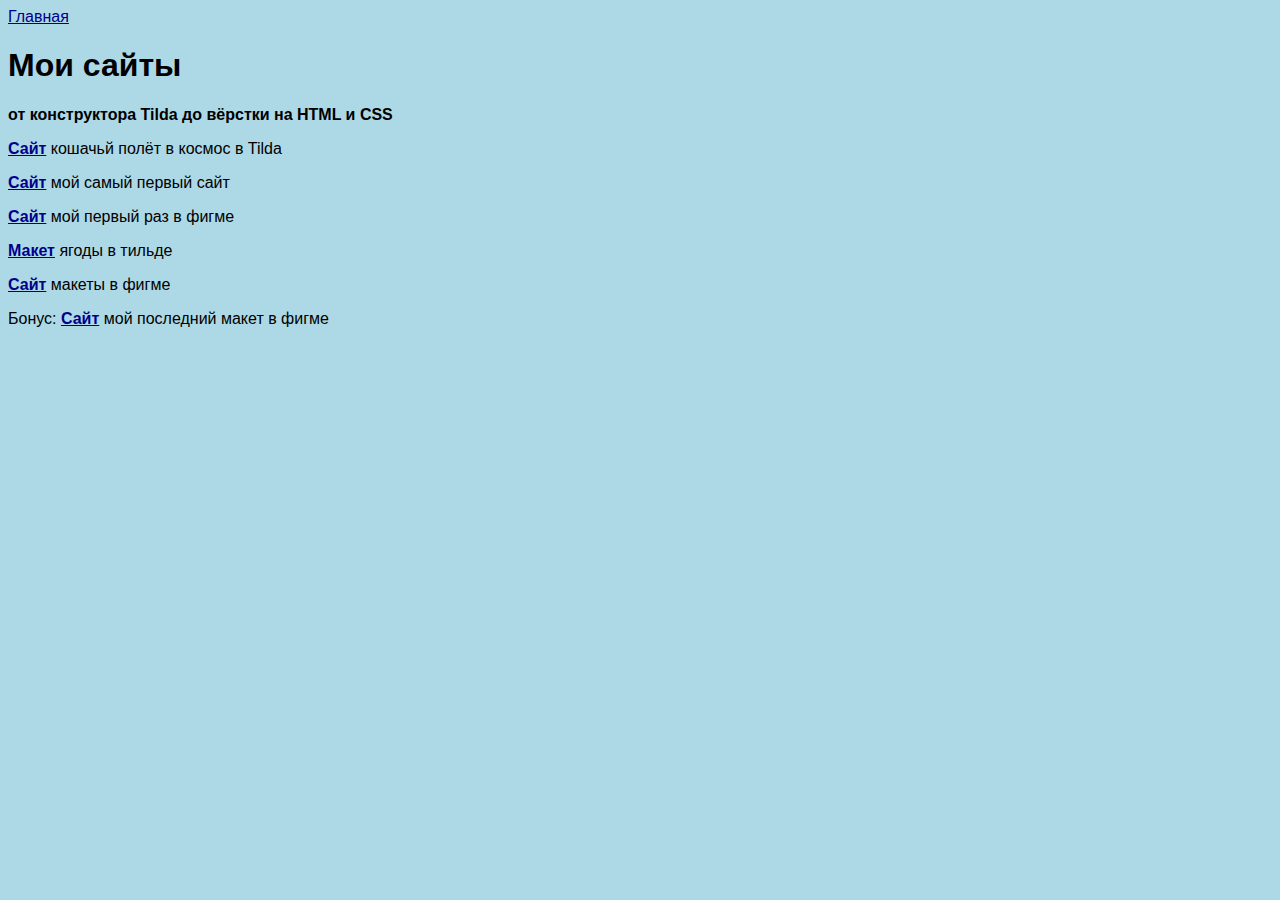
<file: folio.html>
<html>
    <head>
      <title>Мои сайты</title>
      <link rel="stylesheet" href="style.css"/>
    </head>
    <body>
      <header>
        <a class="link-header" href="index.html">Главная</a>
      </header>
      <main>
        <h1>Мои сайты</h1>
        <p class="text-big"><b>от конструктора Tilda до вёрстки на HTML и CSS</b></p>
        <p><a class="link-text" href="http://kosmoss12345.tilda.ws/346e576/"><b>Сайт</b></a> кошачьй полёт в космос в Tilda</p>
          <p><a class="link-text" href="http://kosmoss12345.tilda.ws//"><b>Сайт</b></a> мой самый первый сайт</p>
          <p><a class="link-text" href="https://www.figma.com/file/CrdO7KiwINOY8i42wKi8M2/Untitled?type=design&node-id=0-1&t=6CglKKri2tKlEYHR-0"><b>Сайт</b></a> мой первый раз в фигме</p>
        <p><a class="link-text" href="http://kosmoss12345.tilda.ws/adwas"><b>Макет</b></a> ягоды в тильде</p>
          <p><a class="link-text" href="https://www.figma.com/file/D3PhplguIWokQQzpQVrMUu/М5У3-дайвинг-шаблон_0_1671360260-(2)?type=design&node-id=0-1&t=waUz8lKjwDa9EcOu-0/"><b>Сайт</b></a> макеты в фигме</p>
          <p>Бонус: <a class="link-text" href="https://www.figma.com/file/MwQla6r6ChN8ByE7oKlvIw/Untitled?type=design&t=waUz8lKjwDa9EcOu-0/"><b>Сайт</b></a> мой последний макет в фигме</p>
      </main>
      <footer>
        
      </footer>
    </body>
  </html>
</file>
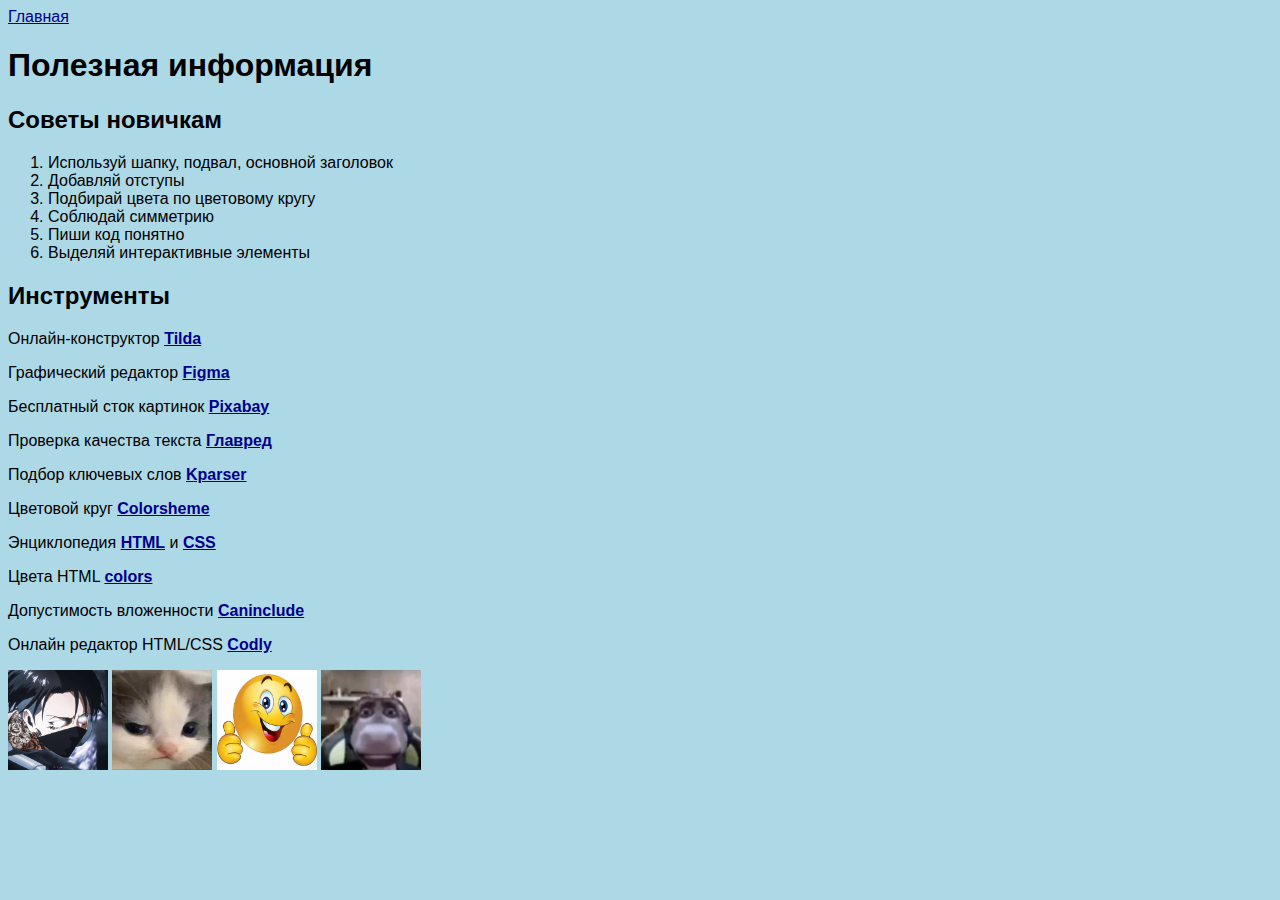
<file: info.html>
<html>
  <head>
    <title>Полезная информация</title>
    <link rel="stylesheet" href="style.css"/>
  </head>
  <body>
    <header>
      <a class="link-header" href="index.html">Главная</a>
    </header>
    <main>
      <h1>Полезная информация</h1>
      <h2>Советы новичкам</h2>
      <ol>
        <li>Используй шапку, подвал, основной заголовок</li>
        <li>Добавляй отступы</li>
        <li>Подбирай цвета по цветовому кругу</li>
        <li>Соблюдай симметрию</li>
        <li>Пиши код понятно</li>
        <li>Выделяй интерактивные элементы</li>
      </ol>
      <h2>Инструменты</h2>
      <p>Онлайн-конструктор <a class="link-text" href="https://tilda.cc/ru/"><b>Tilda</b></a></p>
      <p>Графический редактор <a class="link-text" href="https://www.figma.com/"><b>Figma</b></a></p>
      <p>Бесплатный сток картинок <a class="link-text" href="https://pixabay.com/"><b>Pixabay</b></a></p>
      <p>Проверка качества текста <a class="link-text" href="https://glvrd.ru/"><b>Главред</b></a></p>
      <p>Подбор ключевых слов <a class="link-text" href="https://kparser.com/"><b>Kparser</b></a></p>
      <p>Цветовой круг <a class="link-text" href="https://colorscheme.ru/"><b>Colorsheme</b></a></p>
      <p>Энциклопедия <a class="link-text" href="http://htmlbook.ru/html"><b>HTML</b></a> и <a class="link-text" href="http://htmlbook.ru/css"><b>CSS</b></a></p>
      <p>Цвета HTML <a class="link-text" href="https://colorscheme.ru/html-colors.html"><b>colors</b></a></p>
      <p>Допустимость вложенности <a class="link-text" href="https://caninclude.glitch.me/"><b>Caninclude</b></a></p>
      <p>Онлайн редактор HTML/CSS <a  class="link-text" href="https://codly.ru/"><b>Codly</b></a></p>
    </main>
    <footer>
        <a class="social" href=""><img src="1.jpeg" width="100px" height="100px"/></a>
        <a class="social" href=""><img src="2.jpeg" width="100px" height="100px"/></a>
        <a class="social" href=""><img src="3.jpeg" width="100px" height="100px"/></a>
        <a class="social" href=""><img src="4.jpeg" width="100px" height="100px"/></a>
    </footer>
  </body>
</html>
</file>
<file: style.css>
body {
    font-family: sans-serif;
    background-color: lightblue;
}
a {
    color: darkblue;
}
a:hover{
    color: blueviolet;
}
</file>
